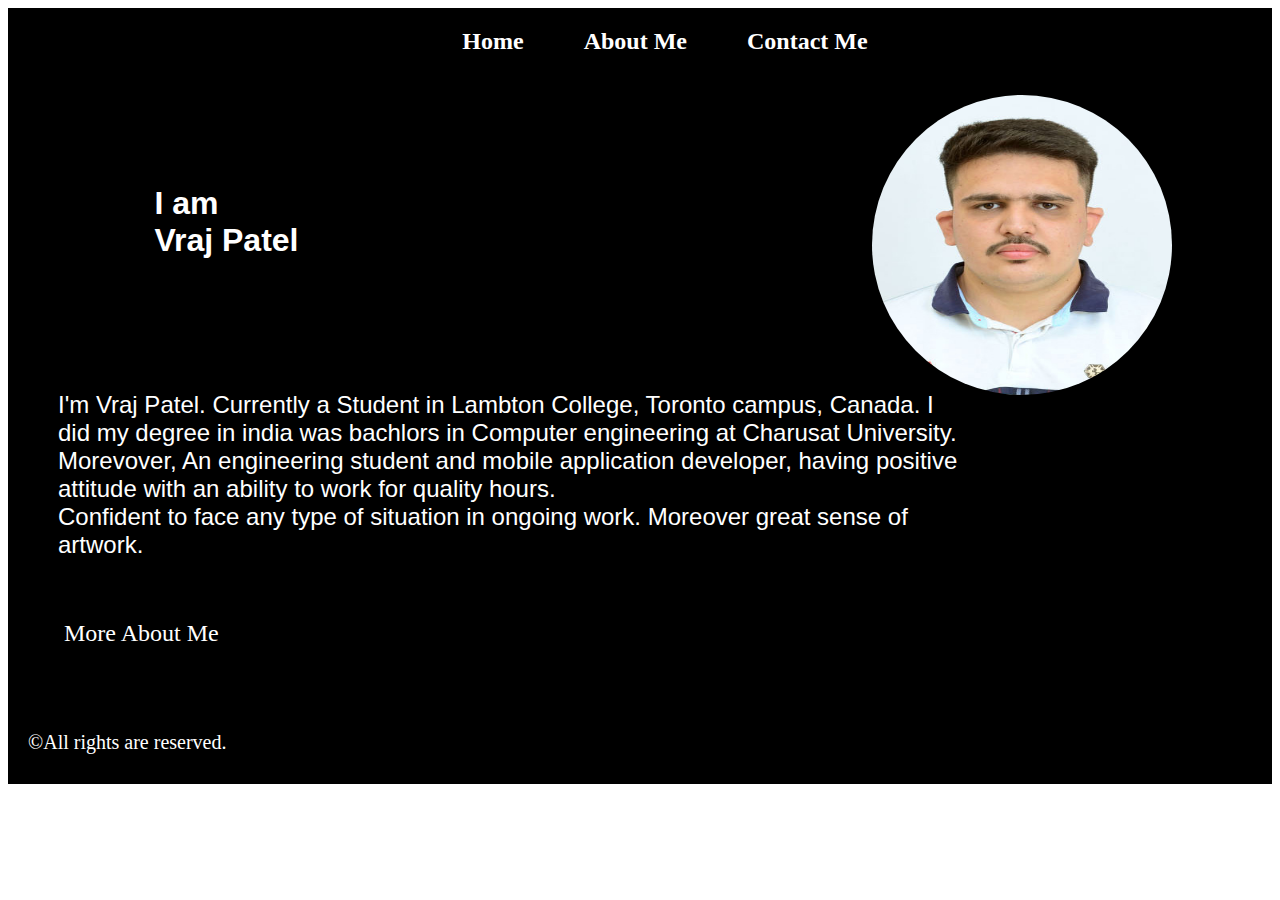
<file: index.html>
<!DOCTYPE html>
<html lang="en">
<head>
    <meta charset="UTF-8">
    <meta http-equiv="X-UA-Compatible" content="IE=edge">
    <meta name="viewport" content="width=device-width, initial-scale=1.0">
    <title>Home Page</title>
    <link rel="stylesheet" href="main.css">
</head>
<body>
    <nav class="navbar">
    <ul>
        <li><a href="index.html">Home</a></li>
        <li><a href="aboutme.html">About Me</a></li>
        <li><a href="contactme.html">Contact Me</a></li>  
    </ul>
    </nav>
    <div class="container">
    
        <div class="image">
             
            <img class="profile__image" src="vraj.jpg" />
        </div>
        <section id="home">
        <div class="main">
            <h1 class="heading"> I am <br> Vraj Patel</h1>
            
         </div>
         <br></br>
         <br></br>
         <p class="pitch">
            I'm Vraj Patel. Currently a Student in Lambton College, Toronto campus, Canada.
            I did my degree in india was bachlors in Computer engineering at Charusat University.
            <br>
            Morevover, An engineering student and mobile application developer,
            having positive attitude with an ability to work for quality hours.
            <br>
            Confident to face any type of situation in ongoing work. 
            Moreover great sense of artwork.</br>
        </p>

        <br><br><form action = "aboutme.html"> 
            <button type = "submit" class = "btn" > More About Me</button>
    </form>
        </section> 
    
    </div>
</div>
    <footer> <span>&copy;</span>All rights are reserved.</footer>
</body>
</html>
</file>
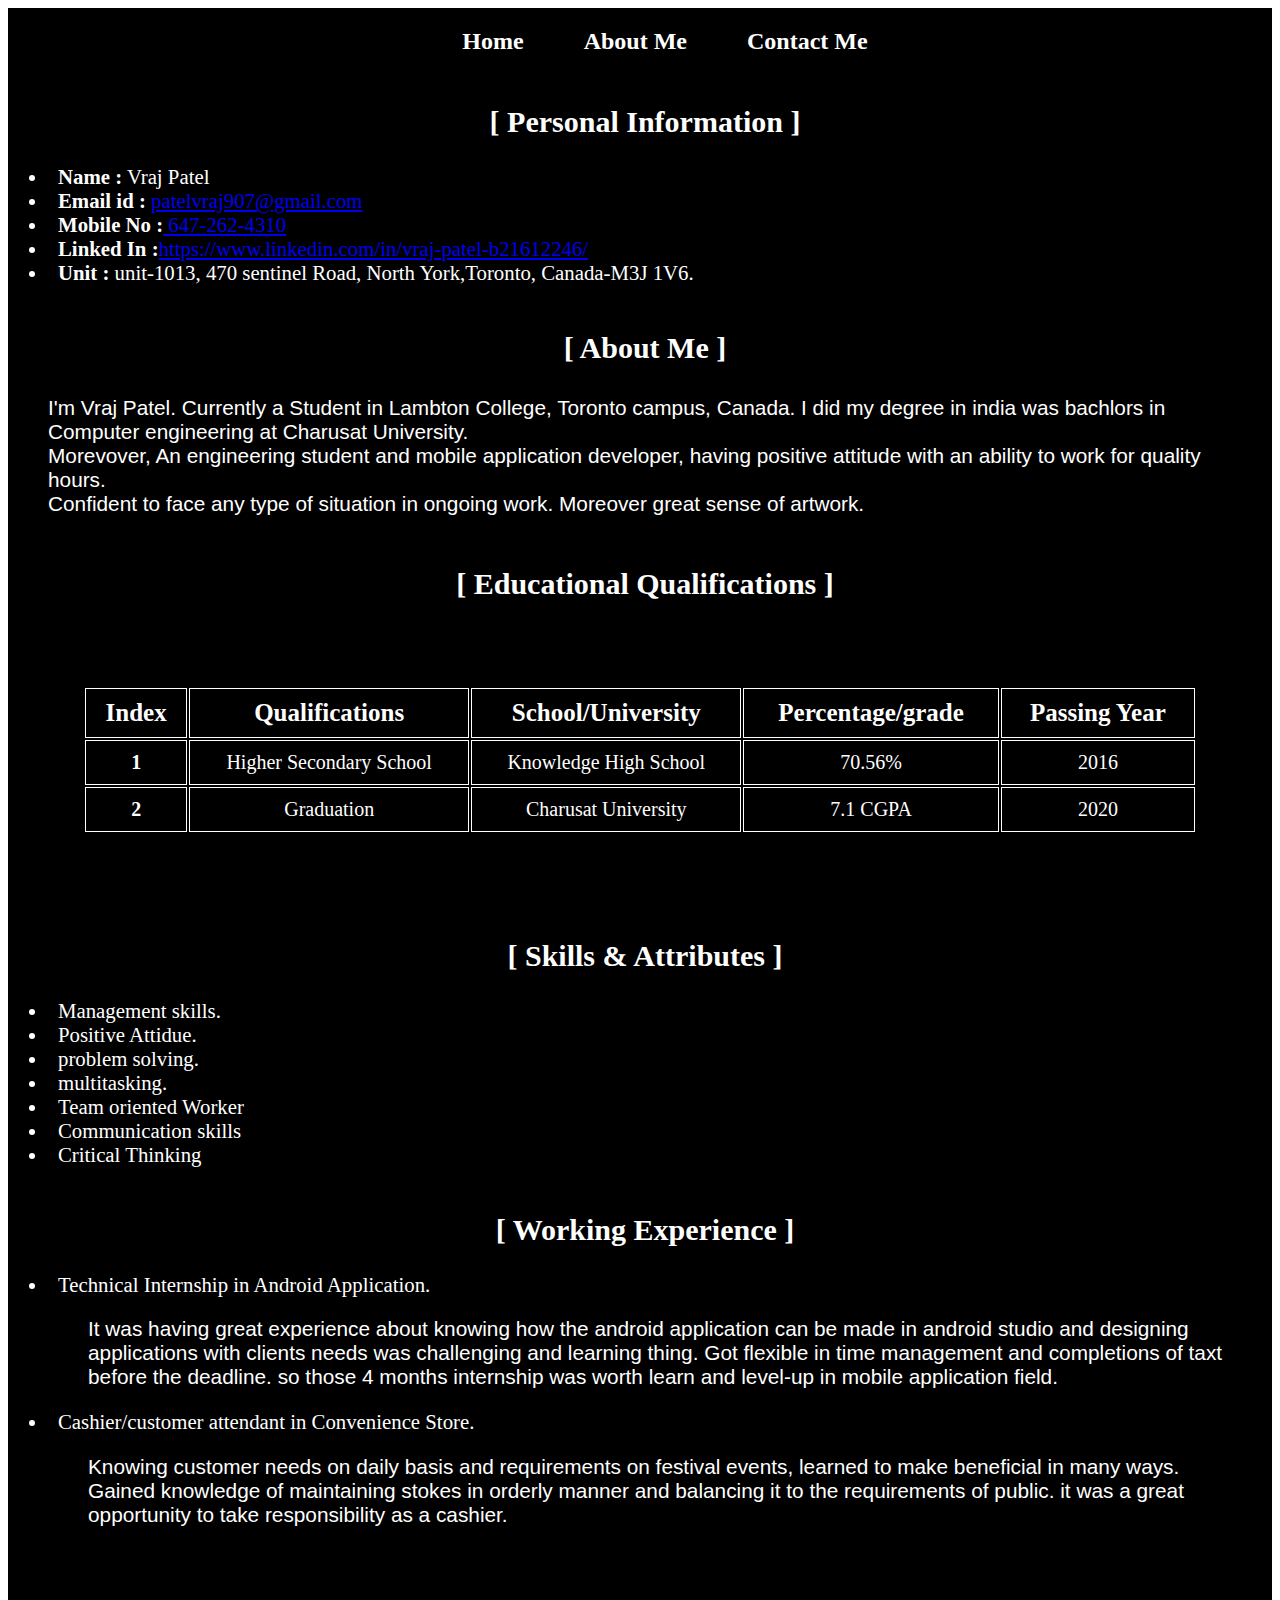
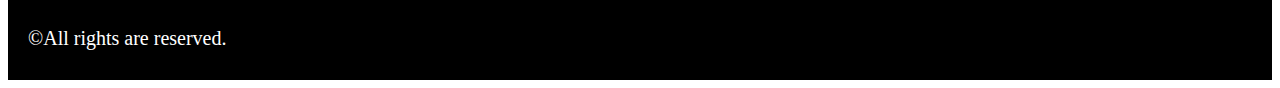
<file: aboutme.html>
<!DOCTYPE html>
<html lang="en">
<head>
    <meta charset="UTF-8">
    <meta http-equiv="X-UA-Compatible" content="IE=edge">
    <meta name="viewport" content="width=device-width, initial-scale=1.0">
    <title>Document</title>
    <link rel="stylesheet" href="content.css">
</head>
<body>
    
    <nav class="navbar">
        <ul>
            <li><a href="index.html">Home</a></li>
            <li><a href="aboutme.html">About Me</a></li>
            <li><a href="contactme.html">Contact Me</a></li>
        </ul>
        </nav>

    <section id="about">
        <h1> [ Personal Information ]</h1>
        
        <ul>
            <li><B>Name :</B> Vraj Patel</li>
            <li><B>Email id :</B> <a href="mailto:patelvraj907@gmail.com">patelvraj907@gmail.com</a></li>
            <li><b>Mobile No :</b><a href="tel:647-262-4310"> 647-262-4310 </li></a>
            <li><b>Linked In :</b><a href="https://www.linkedin.com/in/vraj-patel-b21612246/">https://www.linkedin.com/in/vraj-patel-b21612246/</a></li>
            <li><b>Unit :</b> unit-1013, 470 sentinel Road, North York,Toronto, Canada-M3J 1V6. </li>
        </ul>
        
        <h1> [ About Me ]</h1>
        <p>
            I'm Vraj Patel. Currently a Student in Lambton College, Toronto campus, Canada.
            I did my degree in india was bachlors in Computer engineering at Charusat University.
            <br>
            Morevover, An engineering student and mobile application developer,
            having positive attitude with an ability to work for quality hours.
            <br>
            Confident to face any type of situation in ongoing work. 
            Moreover great sense of artwork.</br>
        </p>

        <h1> [ Educational Qualifications ] </h1>
        <table>
            <tr class = "raw">
                <th>Index</th>
                <th>Qualifications</th>
                <th>School/University</th>
                <th>Percentage/grade</th>
                <th>Passing Year</th>
            </tr>
            <tr>
                <td><b>1</b></td>
                <td>Higher Secondary School</td>
                <td>Knowledge High School</td>
                <td>70.56%</td>
                <td>2016</td>
            </tr>        
            <tr>
                <td><b>2</b></td>
                <td>Graduation </td>
                <td>Charusat University</td>
                <td>7.1 CGPA</td>
                <td>2020</td>
            </tr>
        </table> 

        <h1> [ Skills & Attributes ] </h1>
        <ul>
            <li>Management skills.</li>
            <li>Positive Attidue.</li>
            <li>problem solving.</li>
            <li>multitasking.</li>
            <li>Team oriented Worker</li>
            <li>Communication skills</li>
            <li>Critical Thinking</li>
        </ul>

        <h1> [ Working Experience ] </h1>
        <ul>
            <li>Technical Internship in Android Application.</li>
            <p> It was having great experience about knowing how the android application can be made in android studio and designing
                applications with clients needs was challenging and learning thing. Got flexible in time management and completions 
                of taxt before the deadline. so those 4 months internship was worth learn and level-up in mobile application field.
            </p>
            <li> Cashier/customer attendant in Convenience Store.</li>
            <p> Knowing customer needs on daily basis and requirements on festival events, learned to make beneficial in many ways.
                Gained knowledge of maintaining stokes in orderly manner and balancing it to the requirements of public. it was a great
                opportunity to take responsibility as a cashier.
            </p>
        </ul>

    </section>
    <footer> <span>&copy;</span>All rights are reserved.</footer>
</body>
</html>
</file>
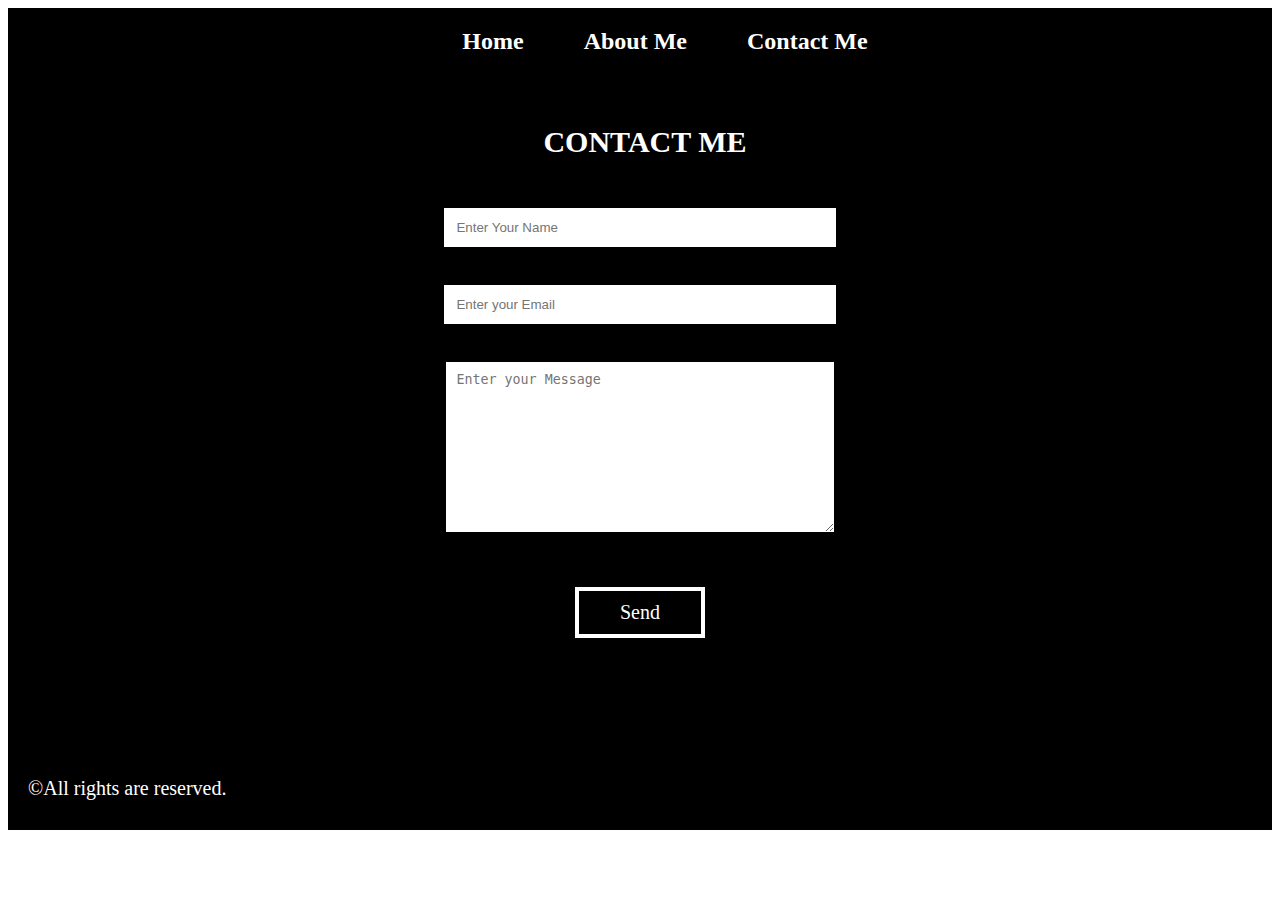
<file: contactme.html>
<!DOCTYPE html>
<html lang="en">
<head>
    <meta charset="UTF-8">
    <meta http-equiv="X-UA-Compatible" content="IE=edge">
    <meta name="viewport" content="width=device-width, initial-scale=1.0">
    <title>Contact Me</title>
    <link rel="stylesheet" href="content.css">
</head>
<body>

    <nav class="navbar">
        <ul>
            <li><a href="index.html">Home</a></li>
            <li><a href="aboutme.html">About Me</a></li>
            <li><a href="contactme.html">Contact Me</a></li>
        </ul>
        </nav>



    <section id = "contact">
        <h1 class = "headings1">CONTACT ME</h1>
        <form action = "" class = "form">
            <input type="text" name = "name" class = "input" placeholder="Enter Your Name">
            <input type="email" name="email" class = "input" placeholder="Enter your Email">
            <textarea name = "msg" id = "msg" cols = "30" rows="10" placeholder="Enter your Message"></textarea>
            <input type = "submit" value="Send" id = "send" >
        </form>

    </section>
    <footer> <span>&copy;</span>All rights are reserved.</footer>
</body>
</html>
</file>
<file: main.css>
html{
    scroll-behavior: smooth;
}

/* Navigation bar */
.navbar{
    display: flex;
    justify-content: center;
    align-items: center;
    background-color: black;
    position: static;
    top: 0;
}
.navbar ul{
    display: flex;
    list-style: none;
    margin: 20px 0px;
}
.navbar ul li{
    font-family: 'Times New Roman', Times, serif;
    font-size: 1.5rem;
    font-weight: bold;
}
.navbar ul li a{
    text-decoration: none;
    color: white;
    padding: 8px 25px;
    transition: all .5s ease;
}
.navbar ul li a:hover{
    background-color: black ;
    color:#fff;
    box-shadow: 0 0 10px #fff;
    font-size: 1.9rem;
}
#about{
    display: flex;
    flex-direction: column;
    background-color: black;

}
#introduction{
    display: flex;
    flex-direction: column;
    text-align: justify;
    padding: 20px;
    font-size: 20px;
    font-family: serif;
    
}
#introduction p{
    font-size: 2erm;
    margin-bottom: 20px;
   padding-left: 30px;
   padding-right: 30px;
   font-size: 20px;
   font-family: 'Times New Roman', Times, serif;
   font-style: normal;
   text-align: justify;
}
h1{
    font-family: 'Times New Roman', Times, serif;
    font-size: 30px;
    padding: 10px;
    margin-left: 50%;
    margin-right: 50%;
    margin: auto;
    padding-left: 20px;
    text-align: justify;
    padding-top: 30px;
    color: white;   
    background-color: black;
}

li{
    font-family: 'Times New Roman', Times, serif;
    font-size: 1.3rem;
    font-weight: normal;
    padding-left: 10px;
    color: white;
    margin: left 20%;
    text-align-last: auto;
    background-color: black;
}
p{
    font-family:Arial, Helvetica, sans-serif;
    font-size: 1.3rem;
    font-weight: normal;
    padding-left: 40px;
    color: white;
    margin-right: 20px;
    background-color: black;
}

footer
{
    font-size: 20px;
    font-family: 'Times New Roman';
    padding-left: 20px;
    padding-top: 5%;
    padding-bottom: 30px;
    background-color: black;
    color: white;
}

.list{
    list-style: disc;
}





.container {
    /* Background color */
    background-color: black;


    /* Curved corners */
    border-bottom-left-radius: 0% 0%;
    border-bottom-right-radius: 0% 50%;
    padding-bottom: 20px;
    padding-top: 20px;
}

.image {
    /* Rounded border */
    border-radius: 50%; 
    height: 200px;
    width: 200px;

    margin-left: auto;
    margin-right: auto;

    padding-bottom: 10px;
    display: flex;
    flex-basis: 80%;
    
}


.image
{
    height: 300px;
    width: 300px;
    background-size: cover;
    margin-right: 100px;
}


.profile__image {
    /* Rounded border */
    border-radius: 150%;
    /* Take full size */
    height: 300px;
    width: 300px;
   
}

.heading{
    margin-top: -250px;
    margin-left: 10%;
    font-size: 2rem;
    font-family: 'Franklin Gothic Medium', 'Arial Narrow', Arial, sans-serif;
}

.pitch{
    margin-top: 50px;
    margin-left: 10px;
    margin-right: 300px;
    text-align: left;
    font-size: 1.5rem;
    font-family: Arial, Helvetica, sans-serif;
}


.btn{
    background-color: black;
    color: white;
    text-align: center;
    size: 10px;
    outline: none;
    border: 2px  white;
    margin-left: 50px;
    font-size: 1.5rem;
    transition: all .5s ease;
    font-family: 'Times New Roman', Times, serif;
}
.btn:hover{
    cursor: pointer;    
    background-color: black;
    color: white;
    box-shadow: 0 0 20px  white;
    font-size: 1.9rem;
    font-weight: bold;
}




/*Tablet Responsive*/
@media only screen and (max-width: 800px){


    .image
    {
        height: 300px;
        width: 300px;
        background-size: cover;
        margin-right: 100px;
    }
    
    
    .profile__image {
        /* Rounded border */
        border-radius: 150%;
        /* Take full size */
        height: 250px;
        width: 250px;
       
    }

    table {
        padding: 0px;
    }

    


    h1{
       
        font-size: 20px;
     
    }

 
  


li{
    font-family: 'Times New Roman', Times, serif;
    font-size: .9rem;
    font-weight: normal;
    padding-left: 10px;
    color: white;
    margin: left 20%;
    text-align-last: auto;

}

p{
    font-size: small;
}

.pitch{
    margin-top: 60x;
    margin-left: 50px;
    margin-right: 50px;
    text-align:justify;
    font-size: 1rem;
    font-family: Arial, Helvetica, sans-serif;
}


#about{
    margin-left: 0px;
    margin-right:0px;
    font-size: 1rem;
    font-family: Arial, Helvetica, sans-serif;
}


th{
   
    padding: .5px;
    font-size: .5rem;
}
td {
    padding: .5px;
    font-size: .5rem;
}


.input{
    width: 70%;

}


#msg{
    width: 70%;
}

#send{
  
    width: 30%;
}

}

/*Mobile Responsive*/
@media only screen and (max-width: 550px){

    .navbar{
        position:initial;
        top: 0;
    }

.p{
    text-align: justify;
}

.navbar ul li a{
    text-decoration: none;
    color: white;
    padding: 8px 2px;
    font-size: 1rem;
    transition: all .5s ease;
}

    .image
    {
        height: 200px;
        width: 200px;
        background-size: cover;
       margin-left: auto;
       margin-right: auto;
    }
    
    
    .profile__image {
        /* Rounded border */
        border-radius: 150%;
        /* Take full size */
        height: 200px;
        width: 200px;
       
    }

.heading{
    margin-top: 20px;
    margin-left: auto;
    margin-right: auto;
}

.pitch{
    margin-top: 300x;
    margin-left: 50px;
    margin-right: 50px;
    text-align:justify;
    font-size: 1rem;
    font-family: Arial, Helvetica, sans-serif;
}

    .input{
        width: 80%;
    
    }
    
    
    #msg{
        width: 80%;
    }
    
    #send{
      
        width: 20%;
    }
    
    
}
</file>
<file: content.css>
html{
    scroll-behavior: smooth;
}

/* Navigation bar */
.navbar{
    display: flex;
    justify-content: center;
    align-items: center;
    background-color: black;
    position: static;
    top: 0;
}
.navbar ul{
    display: flex;
    list-style: none;
    margin: 20px 0px;
}
.navbar ul li{
    font-family: 'Times New Roman', Times, serif;
    font-size: 1.5rem;
    font-weight: bold;
}
.navbar ul li a{
    text-decoration: none;
    color: white;
    padding: 8px 25px;
    transition: all .5s ease;
}
.navbar ul li a:hover{
    background-color: black ;
    color:#fff;
    box-shadow: 0 0 10px #fff;
    font-size: 1.9rem;
}
#about{
    display: flex;
    flex-direction: column;
    background-color: black;

}
#introduction{
    display: flex;
    flex-direction: column;
    text-align: justify;
    padding: 20px;
    font-size: 20px;
    font-family: serif;
    
}
#introduction p{
    font-size: 2erm;
    margin-bottom: 20px;
   padding-left: 30px;
   padding-right: 30px;
   font-size: 20px;
   font-family: 'Times New Roman', Times, serif;
   font-style: normal;
   text-align: justify;
}
h1{
    font-family: 'Times New Roman', Times, serif;
    font-size: 30px;
    padding: 10px;
    margin-left: 50%;
    margin-right: 50%;
    margin: auto;
    padding-left: 20px;
    text-align: justify;
    padding-top: 30px;
    color: white;
    background-color: black;
}
li{
    font-family: 'Times New Roman', Times, serif;
    font-size: 1.3rem;
    font-weight: normal;
    padding-left: 10px;
    color: white;
    margin: left 20%;
    text-align-last: auto;
    background-color: black;
}
p{
    font-family:Arial, Helvetica, sans-serif;
    font-size: 1.3rem;
    font-weight: normal;
    padding-left: 40px;
    color: white;
    margin-right: 20px;
    background-color: black;
}
table {
    padding: 75px;
}
th{
    border: 1px solid white;
    text-align: center;
    padding: 10px;
    font-size: 25px;
    font-family: Georgia, 'Times New Roman', Times, serif;
   background: black;
   color: #fff;
}
td {
    border: 1px solid white;
    text-align: center;
    padding: 10px;
    font-size: 20px;
    color: white;
}
tr:hover {
    background-color: gray;
}
footer
{
    font-size: 20px;
    font-family: 'Times New Roman';
    padding-left: 20px;
    padding-top: 5%;
    padding-bottom: 30px;
    background-color: black;
    color: white;
}

.list{
    list-style: disc;
}


/* Contect me */
#contact{
    display: flex;
    flex-direction: column;
    box-sizing: border-box;
    background-color: black;
    color: white;
    padding: 20px;
}

.form{
    display: flex;
    flex-direction: column;
    box-sizing: border-box;
    align-items: center;
    margin: 20px 0px;

}

.input{
    padding: 12px;
    margin: 15px;
    width: 30%;
    border : 4px solid;

}

#msg{
    width: 30%;
    padding: 10px;
    margin: 15px;
    border: 4px solid;
}

#send{
    padding: 10px;
    width: 10%;
    margin: 40px;
    border: none;
    outline : 4px solid;
    font-size: 20px;
    background-color: black;
    color : white;
    transition: all .5s ease;
    font-family: 'Times New Roman', Times, serif;
}

#send:hover{
    cursor: pointer;    
    background-color: black;
    color: #fff;
    box-shadow: 0 0 30px  #000;
    font-size: 1.9rem;
    font-weight: bold;

} 


/*Tablet Responsive*/
@media only screen and (max-width: 800px){


    .image
    {
        height: 300px;
        width: 300px;
        background-size: cover;
        margin-right: 100px;
    }
    
    
    .profile__image {
        /* Rounded border */
        border-radius: 150%;
        /* Take full size */
        height: 250px;
        width: 250px;
       
    }

    table {
        padding: 0px;
    }

    


    h1{
       
        font-size: 20px;
     
    }


li{
    font-family: 'Times New Roman', Times, serif;
    font-size: .9rem;
    font-weight: normal;
    padding-left: 10px;
    color: white;
    margin: left 20%;
    text-align-last: auto;

}

p{
    font-size: small;
}

.pitch{
    margin-top: 60x;
    margin-left: 50px;
    margin-right: 50px;
    text-align:justify;
    font-size: 1rem;
    font-family: Arial, Helvetica, sans-serif;
}


#about{
    margin-left: 0px;
    margin-right:0px;
    font-size: 1rem;
    font-family: Arial, Helvetica, sans-serif;
}


th{
   
    padding: .5px;
    font-size: .5rem;
}
td {
    padding: .5px;
    font-size: .5rem;
}


.input{
    width: 70%;

}


#msg{
    width: 70%;
}

#send{
  
    width: 30%;
}

}

/*Mobile Responsive*/
@media only screen and (max-width: 550px){

    .navbar{
        position:initial;
        top: 0;
    }

.p{
    text-align: justify;
}

.navbar ul li a{
    text-decoration: none;
    color: white;
    padding: 8px 2px;
    font-size: 1rem;
    transition: all .5s ease;
}

    .image
    {
        height: 200px;
        width: 200px;
        background-size: cover;
       margin-left: auto;
       margin-right: auto;
    }
    
    
    .profile__image {
        /* Rounded border */
        border-radius: 150%;
        /* Take full size */
        height: 200px;
        width: 200px;
       
    }

.heading{
    margin-top: 20px;
    margin-left: auto;
    margin-right: auto;
}

.pitch{
    margin-top: 300x;
    margin-left: 50px;
    margin-right: 50px;
    text-align:justify;
    font-size: 1rem;
    font-family: Arial, Helvetica, sans-serif;
}

    .input{
        width: 80%;
    
    }
    
    
    #msg{
        width: 80%;
    }
    
    #send{
      
        width: 20%;
    }
    
    
}
</file>
